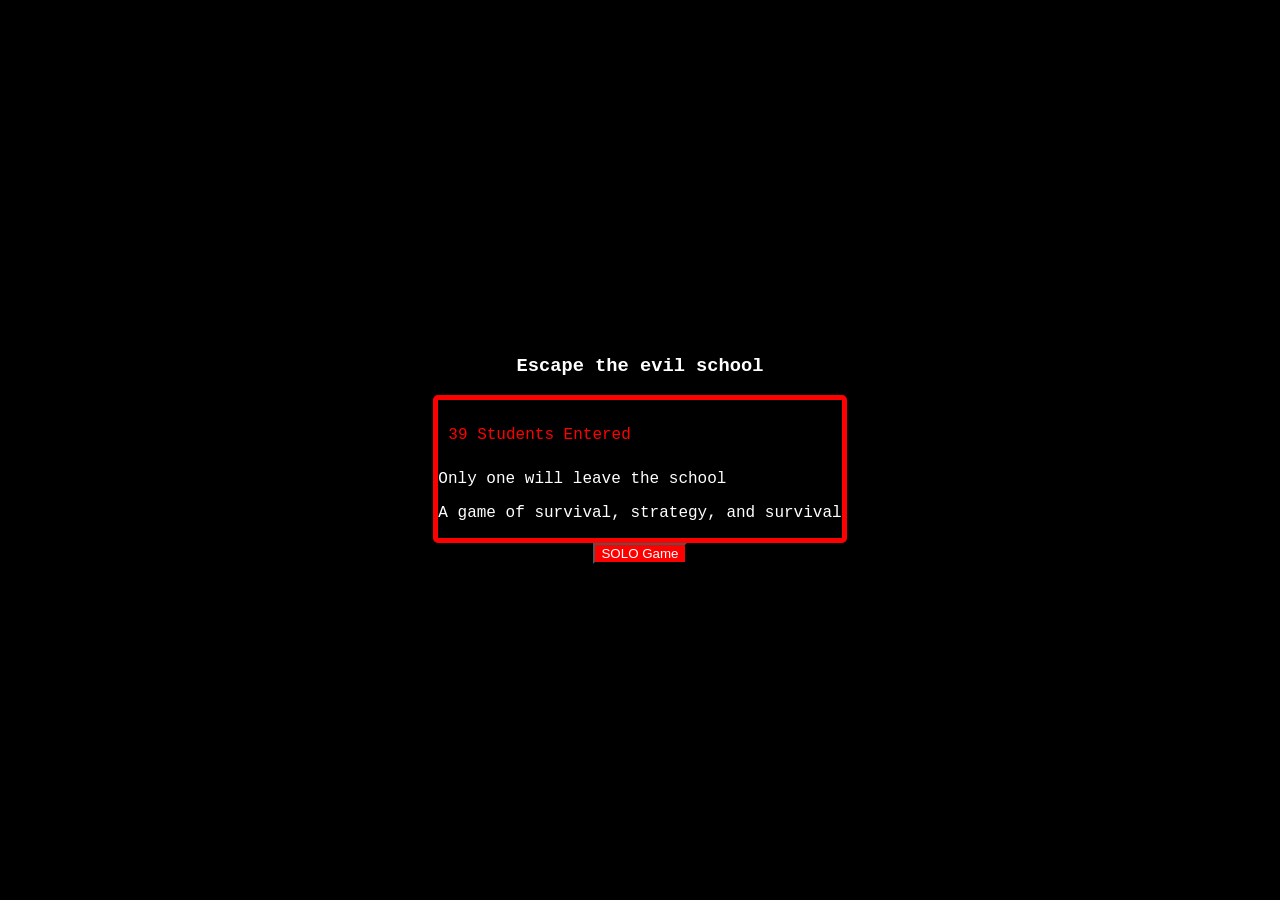
<file: index.html>
<!DOCTYPE html>
<html>
	<head>
		<title>Escape the Evil School</title>
		<link rel="stylesheet" href="style.css">
		<link rel="preconnect" href="https://fonts.googleapis.com">
        <link rel="preconnect" href="https://fonts.gstatic.com" crossorigin>
        <link href="https://fonts.googleapis.com/css2?family=Share+Tech&display=swap" rel="stylesheet">
		<link rel="icon" type="image/png" href="assets/logo.png">
	</head>
	<body>
		<section id="menu" class="screen">
			<h3>Escape the evil school</h3>
			<div class="menu-student-info">
				<p class="red-text">39 Students Entered</p>
				<p>Only one will leave the school</p>
				<p>A game of survival, strategy, and survival</p>
			</div>
			<a href="character.html"><button class="join-button">SOLO Game</button></a>
		</section>
		<script src="index.js" defer></script>
	</body>
</html>
</file>
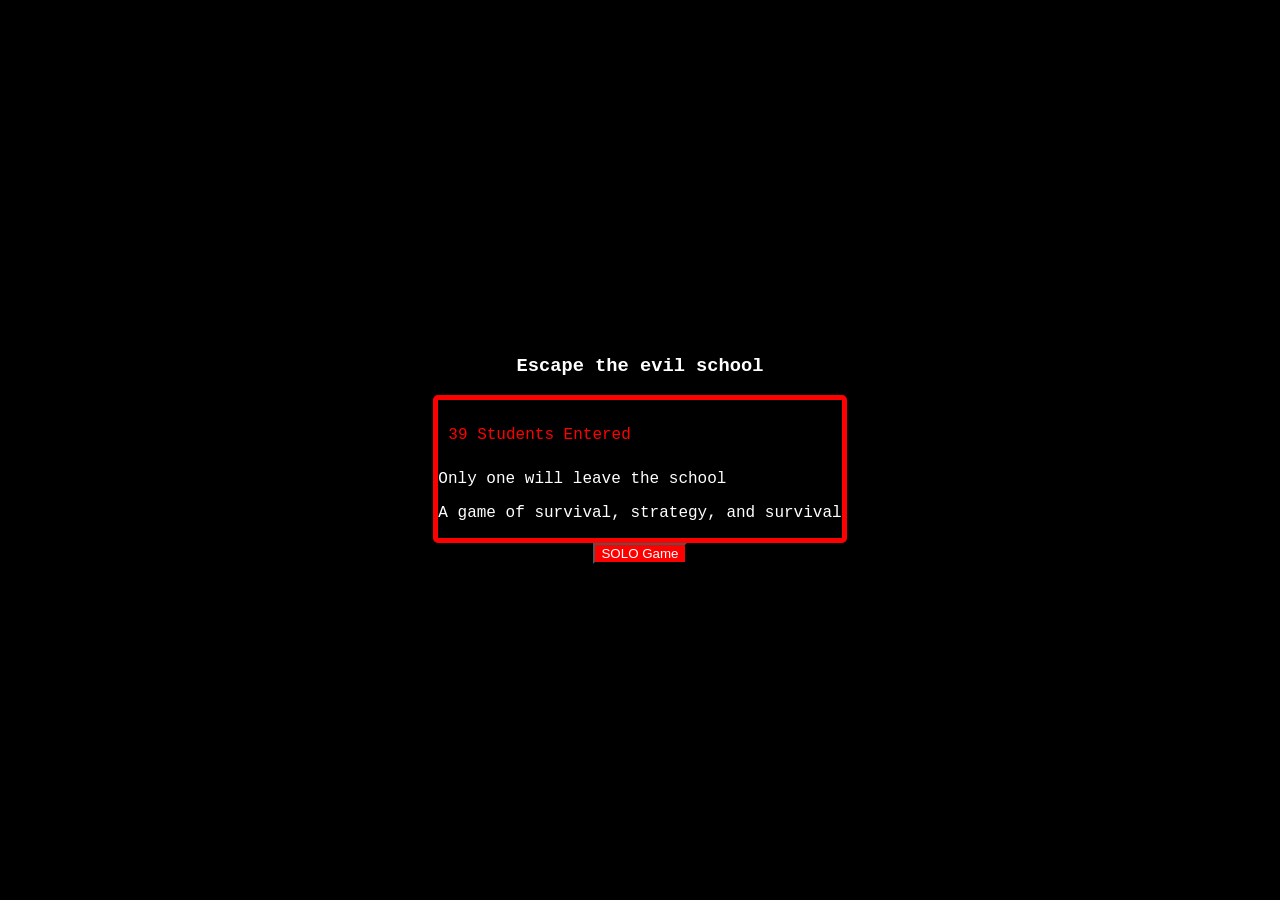
<file: Index.html>
<!DOCTYPE html>
<html>
	<head>
		<title>Escape the Evil School</title>
		<link rel="stylesheet" href="style.css">
		<link rel="preconnect" href="https://fonts.googleapis.com">
        <link rel="preconnect" href="https://fonts.gstatic.com" crossorigin>
        <link href="https://fonts.googleapis.com/css2?family=Share+Tech&display=swap" rel="stylesheet">
		<link rel="icon" type="image/png" href="assets/logo.png">
	</head>
	<body>
		<section id="menu" class="screen">
			<h3>Escape the evil school</h3>
			<div class="menu-student-info">
				<p class="red-text">39 Students Entered</p>
				<p>Only one will leave the school</p>
				<p>A game of survival, strategy, and survival</p>
			</div>
			<button class="join-button" onclicked="showScreen('student-selection')">SOLO Game</button>
		</section>
        <section id="student-selection" class="screen hidden">
			<p>is this separated?</p>
		</section>
		<script src="index.js" defer></script>
	</body>
</html>
</file>
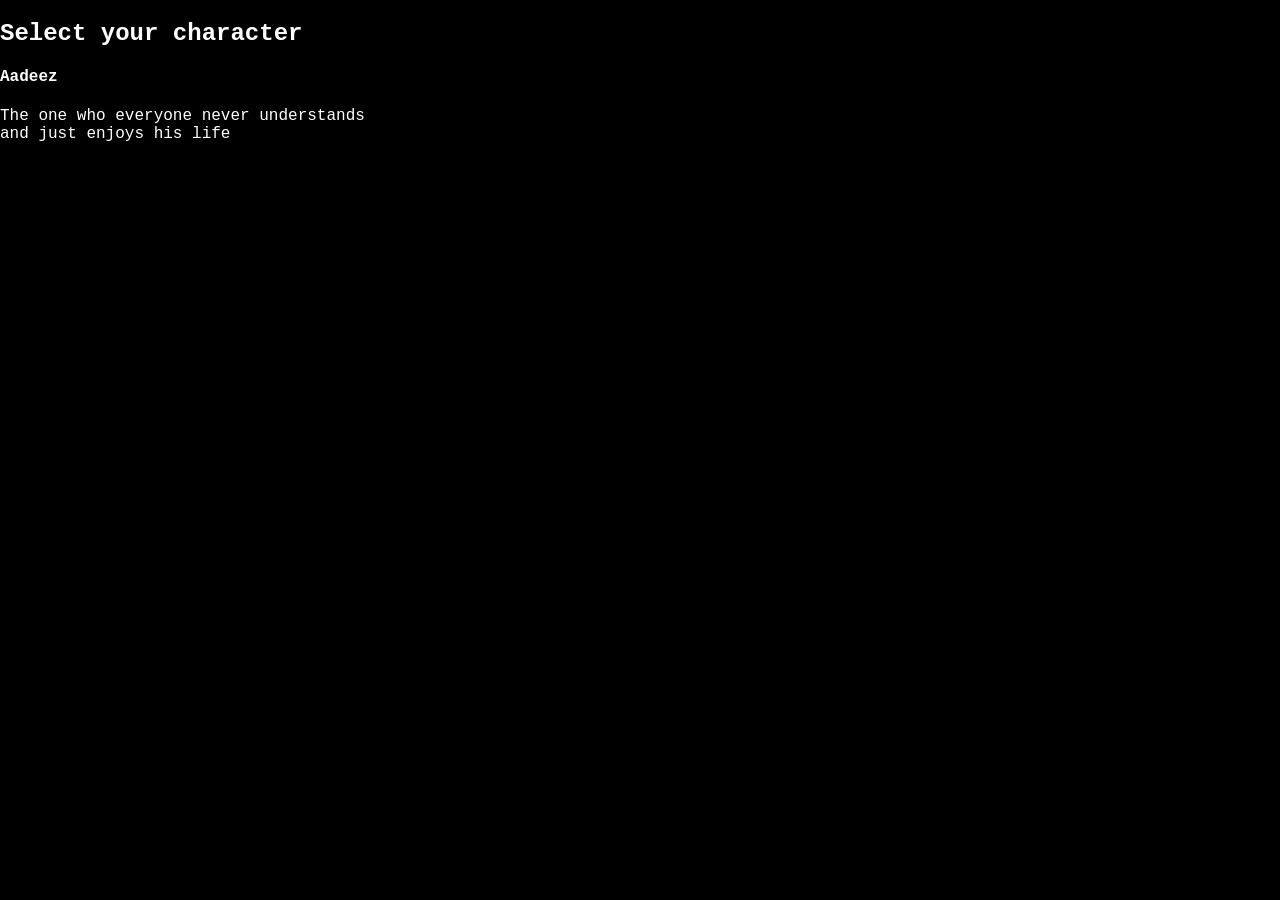
<file: character.html>
<!DOCTYPE html>
<html>
	<head>
		<title>Escape the Evil School-Select your character</title>
		<link rel="stylesheet" href="style.css">
		<link rel="preconnect" href="https://fonts.googleapis.com">
        <link rel="preconnect" href="https://fonts.gstatic.com" crossorigin>
        <link href="https://fonts.googleapis.com/css2?family=Share+Tech&display=swap" rel="stylesheet">
		<link rel="icon" type="image/png" href="assets/logo.png">
	</head>
	<body>
		<section class="character">
            <h2>Select your character</h2>
            <div class="character-info">
                <h4>Aadeez</h4>
                <p>The one who everyone never understands <br> and just enjoys his life</p>
            </div>
        </section>
		<script src="index.js" defer></script>
	</body>
</html>
</file>
<file: style.css>
body, html {
  margin: 0;
  padding: 0;
  width: 100vw;   /* 100% of the Viewport Width */
  height: 100vh;  /* 100% of the Viewport Height */
  overflow: hidden; /* This PREVENTS scrolling entirely */
  background-color: black;
  color: white;
  font-family: 'Courier New', monospace;
}

.screen {
  width: 100vw;
  height: 100vh;
  display: flex;
  flex-direction: column;
  justify-content: center;
  align-items: center;
  position: absolute; /* Stack them on top of each other */
  top: 0;
  left: 0;
}

.hidden {
  display: none !important; /* This hides the section completely */
}

.menu-student-info {
  border-radius: 5px;
  border: 5px solid red;
}

.red-text {
  color: red;
  padding: 10px;
}

.join-button {
  color: white;
  background-color: red;
}
</file>
